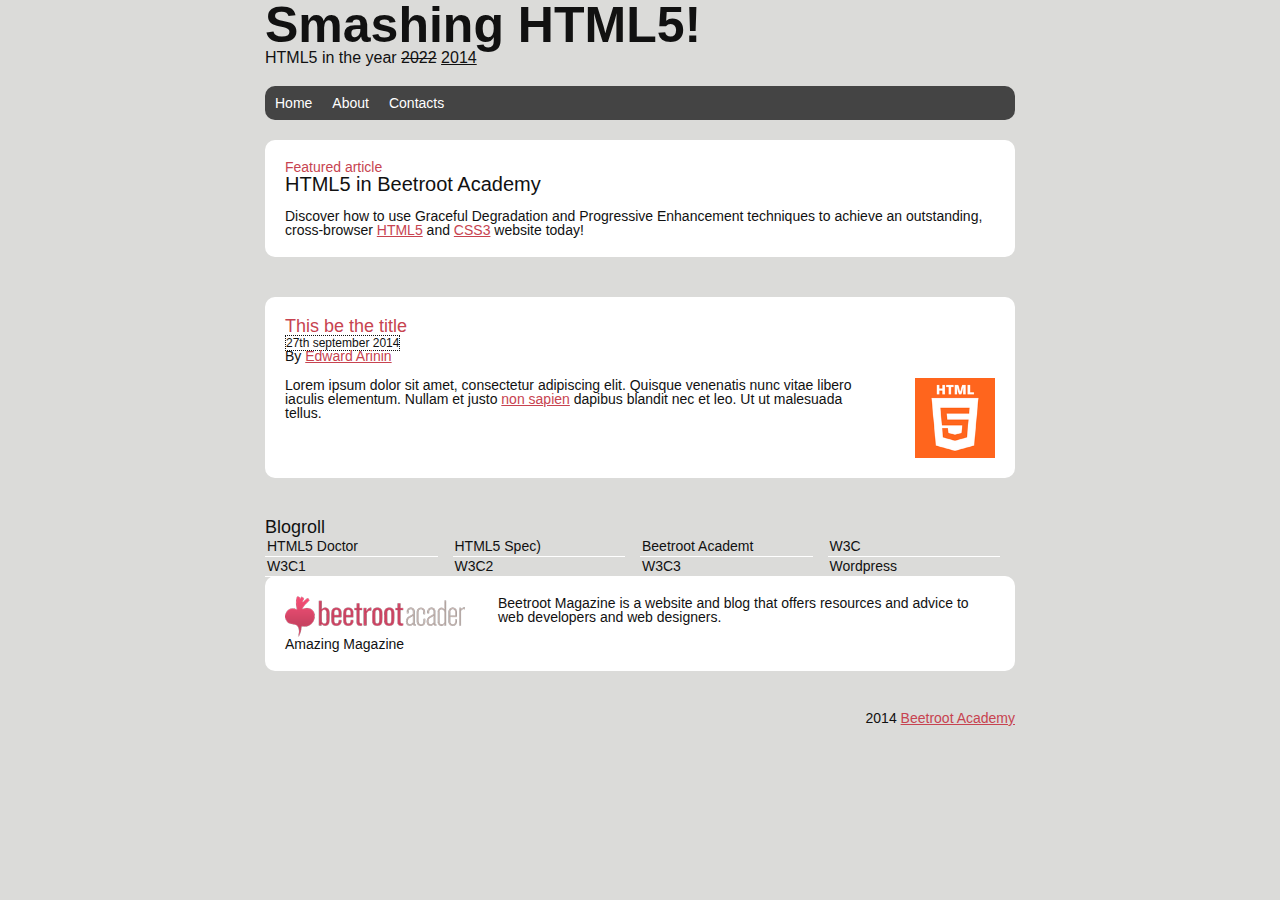
<file: index.html>
<!DOCTYPE html>
<html lang="en">
<head>
    <meta charset="UTF-8">
    <title>Smash HTML5</title>
     <link rel="stylesheet" href="CSS/reset.css">
    <link rel="stylesheet" href="CSS/styles.css">

</head>
<body>
    <div id="wrap">
        <header class="header-top">

            <a href="index.html" class="logo">Smashing HTML5!</a>

            <h4 class="motto">HTML5 in the year <s>2022</s> <u>2014</u></h4>
        </header>
        <nav>
            <ul class="nav cf">
                <li><a href="index.html" >Home</a></li>
                 <li><a href="#">About</a></li>
                  <li><a href="contact.html">Contacts</a></li>
            </ul>
        </nav>
        <section>
            <h1>Featured article</h1>
            <h2><a href="#">HTML5 in Beetroot Academy</a></h2>
            <p>Discover how to use Graceful Degradation and Progressive Enhancement techniques to achieve an outstanding, cross-browser <a href="#">HTML5</a> and <a href="#">CSS3</a> website today!</p>
        </section>
        <section class="cf">
            <h3><a href="#">This be the title</a></h3>
            <div class="date">27th september 2014</div>
            <div class="author">By <a href="#">Edward Arinin</a></div>
            <p><img class="image" src="/img/html.png" alt="HTML5">Lorem ipsum dolor sit amet, consectetur adipiscing elit. Quisque venenatis nunc vitae libero iaculis elementum. Nullam et justo <a href="#">non sapien</a> dapibus blandit nec et leo. Ut ut malesuada tellus.</p>
        </section>
        <aside>
            <h3 class="widget-title">Blogroll</h3>
            <ul class="links cf" >
                <li><a href="#">HTML5 Doctor</a></li>
                <li><a href="#">HTML5 Spec)</a></li>
                <li><a href="#">Beetroot Academt</a></li>
                <li><a href="#">W3C</a></li>
                <li><a href="#">W3C1</a></li>
                <li><a href="#">W3C2</a></li>
                <li><a href="#">W3C3</a></li>
                <li><a href="#">Wordpress</a></li>
            </ul>
        </aside>
        <section class="cf">
            <div class="left">
            <a class="footer-logo" href="index.html" >Beetroot Academy</a>
            <h4>Amazing Magazine</h4>
            </div>

            <div class="right">
                    <p>Beetroot Magazine is a website and blog that offers resources and advice to web developers and web designers.</p>
            </div>
        </section >
        <footer>
            <p>2014 <a href="index.html">Beetroot Academy</a></p>
        </footer>
    </div>
</body>
</html>
</file>
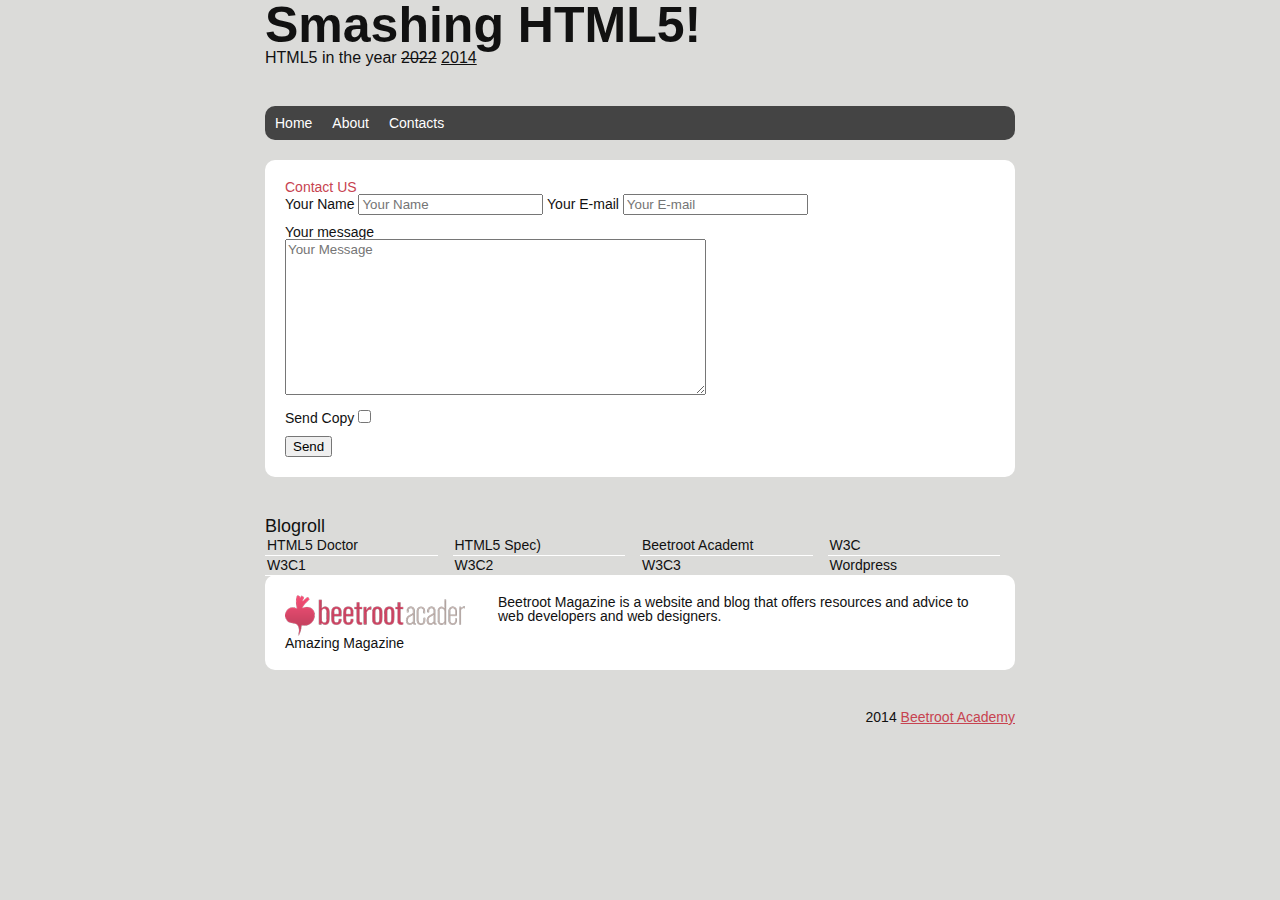
<file: contact.html>
<!DOCTYPE html>
<html lang="en">
<head>
    <meta charset="UTF-8">
    <title>Contacts US - Smashing HTML5</title>
     <link rel="stylesheet" href="CSS/reset.css">
    <link rel="stylesheet" href="CSS/styles.css">

</head>
<body>
    <div id="wrap">
        <header class="header-top">

            <a href="index.html" class="logo">Smashing HTML5!</a>

            <h4 class="motto">HTML5 in the year <s>2022</s> <u>2014</u></h4>
        </header>
        <nav class="cf">
            <ul class="nav cf">
                <li><a href="index.html" >Home</a></li>
                 <li><a href="#">About</a></li>
                  <li><a href="contact.html" class="active">Contacts</a></li>
            </ul>
        </nav>
        <section>
          <header >
              <h1>Contact US</h1>
          </header>
          <article>
              <form method="post" action="#">
                <div>
                 <label for="user_name" >Your Name</label>
                  <input required  type="text" name="user_name" placeholder="Your Name" id="user_name" maxlength="10">
                  <label for="user_email">Your E-mail</label>
                  <input type="text" name="user_email" id="user_email" placeholder="Your E-mail" maxlength="20" required>
                  </div>
                  <div class="form-row">
                  <label for="user_message">Your message</label>
                  <textarea required id="user_message" name="uer_message" placeholder="Your Message" rows="10" cols="50"></textarea>
                  </div>
                  <div class="form-row"><label>Send Copy<input type="checkbox" name="send_copy"></label></div>
                  <div class="form-row">

                      <button type="submit">Send</button>
                  </div>
              </form>
          </article>
        </section>

        <aside>
            <h3 class="widget-title">Blogroll</h3>
            <ul class="links cf" >
                <li><a href="#">HTML5 Doctor</a></li>
                <li><a href="#">HTML5 Spec)</a></li>
                <li><a href="#">Beetroot Academt</a></li>
                <li><a href="#">W3C</a></li>
                <li><a href="#">W3C1</a></li>
                <li><a href="#">W3C2</a></li>
                <li><a href="#">W3C3</a></li>
                <li><a href="#">Wordpress</a></li>
            </ul>
        </aside>
        <section class="cf">
            <div class="left">
            <a class="footer-logo" href="index.html" >Beetroot Academy</a>
            <h4>Amazing Magazine</h4>
            </div>

            <div class="right">
                    <p>Beetroot Magazine is a website and blog that offers resources and advice to web developers and web designers.</p>
            </div>
        </section >
        <footer>
            <p>2014 <a href="index.html">Beetroot Academy</a></p>
        </footer>
    </div>
</body>
</html>
</file>
<file: CSS/styles.css>
body {
    background: #dbdbd9;
    font-family: "Trebuchet MS",Arial;
    color: #111111;
font-size: 14px;
}

#wrap {
    width: 750px;
    margin: auto;
}

a {
    color: #c74350;
    text-decoration: underline;

}
a:hover{
    background-color: #c74350;
    color: #fff;
    text-decoration: none;

}
section {
    background: white;
    padding: 20px;
    margin-bottom:40px ;
    border-radius: 10px ;
}

.
.header-top {
    padding-top: 40px ;
}
header h4{
    margin-top: 0;
    font-size: 16px;
}

.logo {
    font-size: 50px;
    text-decoration: none;
    color: #111;
    font-weight: bold;

}
.logo:hover{
    background-color: transparent;
    color: #c74350;
}
h1 {
    font-style: 24px;
    color: #c74350;
    font-weight: normal;
}

h2 {
    font-size: 20px;
}

h3 {
    font-size: 18px;
}
h1,h2,h3{
    margin: 0;
}
h2 a{
    text-decoration: none;
    color: #111;

}
p{
    margin-bottom: 0;
    margin-top: 15px;
}
h3 a{
    text-decoration: none;
}
.date{
    font-size: 12px;
    border: 1px dotted #111;
    display: inline;
}
.links {
    padding: 0;
    list-style: none;


}
.links a{
display: block;
   transition: color 0.2s, background-color 0.3s;
    padding: 3px 2px 3px 2px;
    text-decoration: none;
    border-bottom: 0px solid #a7a3a3;
    color: #111;
    box-shadow: 0 1px 0 0 #fff;

}
.links a:hover{
    color: #fff;
}
.links li{

     width: 23%;
    margin-left:2% ;
    float: left;
}

.left, .right {
    float: left;

}
.left{
    width: 30%;

}
.right{
    width: 70%;
}
.cf:before,
.cf:after {
    content: " "; /* 1 */
    display: table; /* 2 */
}

.cf:after {
    clear: both;
}

/**
 * For IE 6/7 only
 * Include this rule to trigger hasLayout and contain floats.
 */
.cf {
    *zoom: 1;
}
.right p{
 margin: 0;
}
.left h4{
    margin: 0;
}

footer {
     text-align:right;
    padding-bottom: 40px;
}

.motto {
    margin-bottom: 20px;
}
.links li:nth-child(1) ,
.links li:nth-child(5) {
    margin-left: 0px;
}
.nav {

    padding: 0;
    margin: 20px 0 ;
   list-style: none;
    color: #111;
    background: #444;
    border-radius: 10PX;
}
.nav li{
    float: left;
}
    .nav li a{

        color: white;
        text-decoration: none;
        display: block;
        padding: 10px;
        font-style: 12px;
    }
.active{
    color: orange;
}
.nav li:first-child a{
    border-radius: 10px 0 0 10px;
}
.image {
    display: block;
float: right;
    width: 80px;
    height: auto;
    margin-left: 40px;
}

.footer-logo {
    background-size: countain;
    text-indent: -999999px;
    display: block;
    width: 180px;
    height: 41px;
    background: url('../img/ba_logo.png');

}
.footer-logo:hover{
    background-color: transparent;
}
label{
    cursor:pointer;
}
label[for="user_message"]{
    display: block;
}
.form-row {
    padding:10px 0 0;
}
input, textarea{
    font-family: "Trebushet MS", sans-serif;

}
</file>
